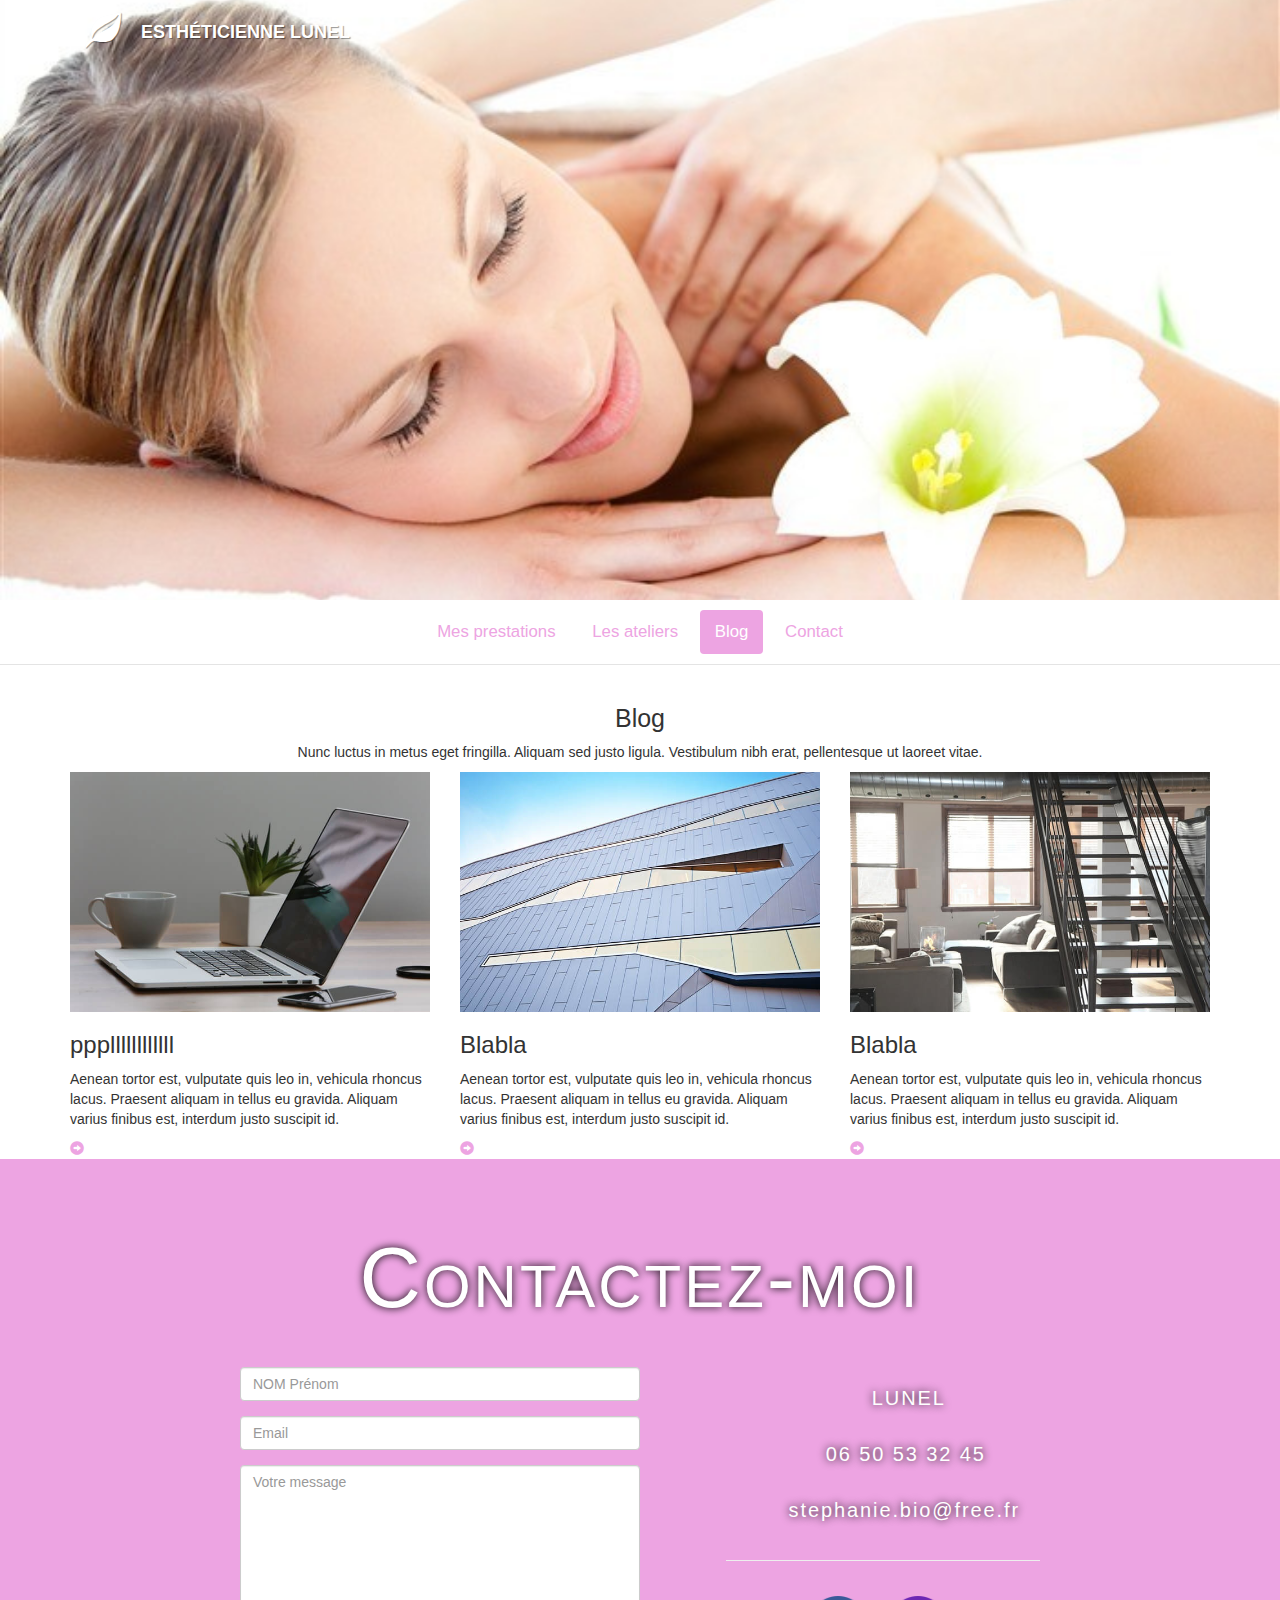
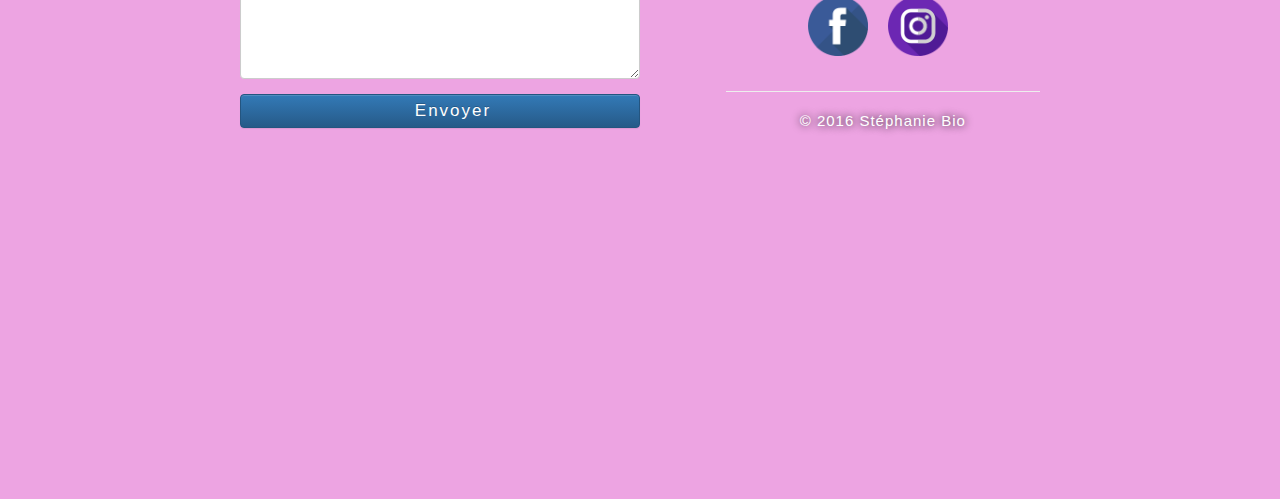
<file: section/blog.html>
<!DOCTYPE html>
<html>

<head>
    <meta charset="utf-8">
    <meta name="viewport" content="width=device-width, initial-scale=1.0">
    <title>Blog</title>
    <link rel="stylesheet" href="../assets/bootstrap/css/bootstrap.min.css">
    <link rel="stylesheet" href="https://fonts.googleapis.com/css?family=Lora">
    <link rel="stylesheet" href="../assets/fonts/ionicons.min.css">
    <link rel="stylesheet" href="../assets/css/main.css">
</head>

<body>
  <header>
          <div class="container">
              <div class="navbar-header"><a class="navbar-brand navbar-link" href="../index.html"><i class="glyphicon glyphicon-leaf"></i><span class="text-title">Esthéticienne LUNEL</span></a>


          </div>
        </div>

  </header>
  <nav>
  <ul class="nav nav-pills menu">
      <li><a class="js-scrollTo" href="../index.html">Mes prestations</a></li>
      <li><a class="js-scrollTo"href="./ateliers.html">Les ateliers</a></li>
      <li class="active"><a class="js-scrollTo"href="#blog">Blog</a></li>
      <li><a class="js-scrollTo" href="#contact">Contact </a></li>

  </ul>
</nav>

    <div id="blog" class="article-list">
        <div class="container">
            <div class="intro">
                <h2 class="text-center">Blog</h2>
                <p class="text-center">Nunc luctus in metus eget fringilla. Aliquam sed justo ligula. Vestibulum nibh erat, pellentesque ut laoreet vitae. </p>
            </div>
            <div class="row articles">
                <div class="col-md-4 col-sm-6 item">
                    <a href="#"><img class="img-responsive" src="../assets/img/desk.jpg"></a>
                    <h3 class="name">pppllllllllllll</h3>
                    <p class="description">Aenean tortor est, vulputate quis leo in, vehicula rhoncus lacus. Praesent aliquam in tellus eu gravida. Aliquam varius finibus est, interdum justo suscipit id.</p><a href="#" class="action"><i class="glyphicon glyphicon-circle-arrow-right"></i></a></div>
                <div
                class="col-md-4 col-sm-6 item">
                    <a href="#"><img class="img-responsive" src="../assets/img/building.jpg"></a>
                    <h3 class="name">Blabla</h3>
                    <p class="description">Aenean tortor est, vulputate quis leo in, vehicula rhoncus lacus. Praesent aliquam in tellus eu gravida. Aliquam varius finibus est, interdum justo suscipit id.</p><a href="#" class="action"><i class="glyphicon glyphicon-circle-arrow-right"></i></a></div>
            <div
            class="col-md-4 col-sm-6 item">
                <a href="#"><img class="img-responsive" src="../assets/img/loft.jpg"></a>
                <h3 class="name">Blabla </h3>
                <p class="description">Aenean tortor est, vulputate quis leo in, vehicula rhoncus lacus. Praesent aliquam in tellus eu gravida. Aliquam varius finibus est, interdum justo suscipit id.</p><a href="#" class="action"><i class="glyphicon glyphicon-circle-arrow-right"></i></a></div>
    </div>
    </div>
    </div>

               <footer>
                 <section id="contact">

             <h2 class="section-header">Contactez-moi</h2>

             <div class="contact-wrapper">

                 <!----------------

                 CONTACT PAGE LEFT

                 ----------------->

               <form class="form-horizontal" role="form" method="post" action="contact.php">

               <!--<div class="container">-->

                 <div class="form-group">
                   <div class="col-sm-12"> <!-- replaced col-sm-8 -->
                     <input type="name" class="form-control" id="inputNAME3" placeholder="NOM Prénom" name="name">
                   </div>
                 </div>

                 <div class="form-group">
                   <div class="col-sm-12"> <!-- replaced col-sm-8 -->
                     <input type="email" class="form-control" id="inputEMAIL3" placeholder="Email" name="email">
                   </div>
                 </div>

                 <textarea class="form-control" rows="10" placeholder="Votre message"  name="message"></textarea>

                 <button class="btn btn-primary send-button" type="submit" value="Envoyer">

                   <div class="button">

                     <i class="fa fa-paper-plane"></i><span class="send-text">Envoyer</span>

                   </div>

                 </button>

               <!--</div>-->

               </form>

                 <!----------------

                 CONTACT PAGE RIGHT

                 ----------------->

                 <div class="direct-contact-container">

                   <ul class="contact-list">
                     <li class="list-item"><i class="fa fa-map-marker fa-2x"><span class="contact-text place">LUNEL</span></i></li>

                     <li class="list-item"><i class="fa fa-phone fa-2x"><span class="contact-text phone"><a href="tel:06 50 53 32 45" title="Give me a call">06 50 53 32 45</a></span></i></li>

                     <li class="list-item"><i class="fa fa-envelope fa-2x"><span class="contact-text gmail"><a href="mailto:stephanie.bio@free.fr" title="Send me an email">stephanie.bio@free.fr</a></span></i></li>

                   </ul>

                   <hr>

                   <ul class="social-media-icons-list">

                     <li><a href="https://www.facebook.com/St%C3%A9phanie-B-1572790569607022/?fref=ts" target="_blank" class="social-media-icon facebook"><img src="../assets/img/facebook.png" height="60px" width="60px" alt="Facebook"></a></li>

                     <li><a href="#" target="_blank" class="social-media-icon instagram"><img src="../assets/img/instagram.png" height="60px" width="60px" alt="Instagram"></a></li>

                   </ul>

                   <hr>

                   <div class="copyright">&copy; 2016 Stéphanie Bio</div>

                 </div>

             </div>

           </section>

        </footer>
    </div>
    <script src="https://ajax.googleapis.com/ajax/libs/jquery/1.10.2/jquery.min.js"></script>
    <script src="../assets/js/smoothscroll.js"></script>
    <script src="../assets/js/jquery.min.js"></script>
    <script src="../assets/bootstrap/js/bootstrap.min.js"></script>
</body>

</html>
</file>
<file: assets/css/main.css>
body {
  margin: 0;
  padding: 0;
}

h2 {
  font-size: 25px;
}
/*--------------------------NAV-----------------*/
body {
     position: relative;
 }
 .affix {
     top:0;
     width: 100%;
     z-index: 9999 !important;
     background-color: #fff;
 }
 .navbar {
     margin-bottom: 0px;
 }

 .affix ~ .container-fluid {
    position: relative;
    top: 50px;
 }
/*--ci dessus le code pour que la barre nav suive le scrool--*/

.menu {
  font-size: 1.2em;
}
header{
  height:600px;
  background:url(../../assets/img/cache_2443268644.jpg) no-repeat center;
  background-size:cover;
}

.navbar-nav{
  margin-top:14px;
}

.navbar-nav .nav li{
  height:50px;
}

.navbar-nav > li > a{
  padding-top:8px;
  padding-bottom:8px;
  line-height:32px;
}

.navbar-default .navbar-nav > li > a{
  color:white;
  font-weight:bold;
  background-color:#EDA4E2;
}

.navbar-default .navbar-nav > li > a:hover, .navbar-default .navbar-nav > li > a:focus{
  color:#fff;
  background-color:#E879D7;
  font-weight:bold;
}

.navbar-default .navbar-nav > .active > a, .navbar-default .navbar-nav > .active > a:hover, .navbar-default .navbar-nav > .active > a:focus{
  color:#fff;
  background-color:#EDA4E2;
  font-weight:bold;
}

.navbar-toggle{
  background-color:#fff !important;
  box-shadow:1px 1px 1px rgba(0,0,0,0.4);
  margin-top:20px;
}

nav.navbar.navbar-default{
  background:none;
  box-shadow:none;
}

.navbar-brand{
  height:75px;
  font-size:18px;
  color:white !important;
  text-shadow:1px 1px 1px rgba(0,0,0,0.4);
}

.navbar-brand span.text-title{
  text-transform:uppercase;
  font-weight:bold;
}

@media (max-width:767px) {
  .navbar-brand span.text-title{
    display:none;
  }
}

.navbar-brand .glyphicon{
  display:inline-block;
  font-size:36px;
  color:#fff;
  vertical-align:middle;
  margin-right:20px;
  position:relative;
  top:-2px;
}

.nav-pills>li.active>a, .nav-pills>li.active>a:hover, .nav-pills>li.active>a:focus {
    color: #ffffff;
    background-color: #EDA4E2;
}

a {
    color: #EDA4E2;
    text-decoration: none;
}

.nav-pills a:hover {
  color : #E879D7;
}

@media (min-width:768px) {
  .navbar-nav li{
    margin-left:10px;
  }
}

.menu{
  text-align:center !important;
  margin-bottom:20px;
  border-bottom:1px solid #e4e4e4;
  padding:10px;
}

.menu li{
  display:inline-block !important;
  float:none;
}

/*--------------------------FIN DE NAV----------------------------*/
.herisson {
margin:0px;
text-align:center;
}

.creveto {
text-align:center;
}

.creveto2 {
margin-left: 200px;
}

/*-------------------------PRESTATION---------------------------*/

.presta {
  margin-bottom: 100px;
}

/*--------------------------ATELIERS---------------------------*/
#atelier {
  text-align: justify;
}

/*--------------------------CONTACT---------------------------*/
footer{
  padding:20px;
  text-align:center;
  background-color:#EDA4E2;
  color:#fff;
}

footer h5{
  color:inherit;
}
/* FOR ALL HEADERS */
.section-header {
  text-align: center;
  margin: 0 auto;
  padding-top: 50px;
  margin-bottom: 50px;
  font: small-caps 300 85px 'Lato', sans-serif;
  letter-spacing: 3px;
  color: white;
  margin-bottom: 25px;
}

#contact {
  width: 100%;
  height: 650px;
  background-color: #EDA4E2;
  overflow: hidden;
  height: 100vh; /* FIX THIS SHIT */
  text-shadow: 0px 0px 8px black;
}

.contact-header {
  color: white;
}

.contact-wrapper {
  margin: 0 auto;
  padding-top: 15px;
  position: relative;
  max-width: 800px;
}

/*********************
  CONTACT PAGE LEFT
*********************/

.form-horizontal {
  float: left;
  max-width: 400px;
}

.form-control, textarea {
  max-width: 400px;
  background-color: white;
  color: black;
}

.send-button {
  margin-top: 15px;
  height: 34px;
  width: 400px;
  overflow: hidden;

  -webkit-transition: all .2s ease-in-out;
  -moz-transition: all .2s ease-in-out;
  -ms-transition: all .2s ease-in-out;
  -o-transition: all .2s ease-in-out;
  transition: all .2s ease-in-out;
}

.button {
  width: 400px;
  height: 34px;
  -webkit-transition: all .2s ease-in-out;
  -moz-transition: all .2s ease-in-out;
  -ms-transition: all .2s ease-in-out;
  -o-transition: all .2s ease-in-out;
  transition: all .2s ease-in-out;
}

.send-text {
  display: block;
  font: 400 17px 'Lato', sans-serif;
  letter-spacing: 2px;
}

.button:hover {
  transform: translate3d(0px, -30px, 0px);
  -webkit-transform: translate3d(0px, -30px, 0px);
}

/**********************
  CONTACT PAGE RIGHT
**********************/

.direct-contact-container {
  max-width: 400px;
  float: right;
  margin-top: 5px;
}

.contact-list {
  list-style-type: none;
  margin-left: -30px;
  padding-right: 20px;
}

.list-item {
  line-height: 4;
  color: white;
}

.contact-text {
  font: 300 20px 'Lato', sans-serif;
  letter-spacing: 1.9px;
  color: white;
}

.place {
  margin-left: 62px;
}

.phone {
  margin-left: 56px;
}

.gmail {
  margin-left: 53px;
}

.contact-text a {
  color: white;
  text-decoration: none;
  transition-duration: 0.2s;
  -webkit-transition-duration: 0.2s;
  -moz-transition-duration: 0.2s;
  -o-transition-duration: 0.2s;
}

.contact-text a:hover {
  color: white;
  text-decoration: none;
}

.social-media-icons-list {
  text-align: center;
  margin-left: -50px;
}

.social-media-icons-list li {
  display: inline-block;
  margin: 15px 8px;
  /*filter: grayscale(100%);
  -webkit-filter: grayscale(100%);*/

}

/*.social-media-icons-list li:hover {
  filter: grayscale(0%);
  -webkit-filter: grayscale(0%);
}*/

.social-media-icon img {
  -webkit-transition: all .1s ease-in-out;
  -moz-transition: all .1s ease-in-out;
  -ms-transition: all .1s ease-in-out;
  -o-transition: all .1s ease-in-out;
  transition: all .1s ease-in-out;
}

.social-media-icon img:hover {
  -moz-transform: scale(1.2);
  -webkit-transform: scale(1.2);
  -o-transform: scale(1.2);
  -ms-transform: scale(1.2);
  transform: scale(1.2);



}

.copyright {
  font: 400 15px 'Lato', sans-serif;
  color: white;
  letter-spacing: 1px;
  text-align: center;
  text-shadow: 0px 0px 8px black;
}


/****************************
CONTACT SECTION MEDIA QUERIES
****************************/

@media screen and (max-width: 760px) {
    #contact {
        height: 1000px;
    }

  .section-header {
    font-size: 65px;
  }

  .direct-contact-container, .form-horizontal {
    float: none;
    margin: 0 auto;
  }

  .name, .email, textarea, button {
    max-width: 400px;
  }

  .direct-contact-container {
    margin-top: 60px;
    max-width: 300px;
  }

  .social-media-icons-list li {
  margin: 15px 6px;
}
}

@media screen and (max-width: 568px) {
  #contact {
    height: 1200px;
    }

  .direct-contact-container, .form-wrapper {
    float: none;
    margin: 0 auto;
  }

  .name, .email, textarea {
    max-width: 280px;
  }

  .direct-contact-container {
    margin-top: 60px;
    max-width: 280px;
  }

  .copyright {
    font-size: 16px;
  }

  .social-media-icons-list li {
    margin: 5px 3px;
  }
}

@media screen and (max-width: 410px) {
  .send-button {
    width: 99%;
  }
}
</file>
